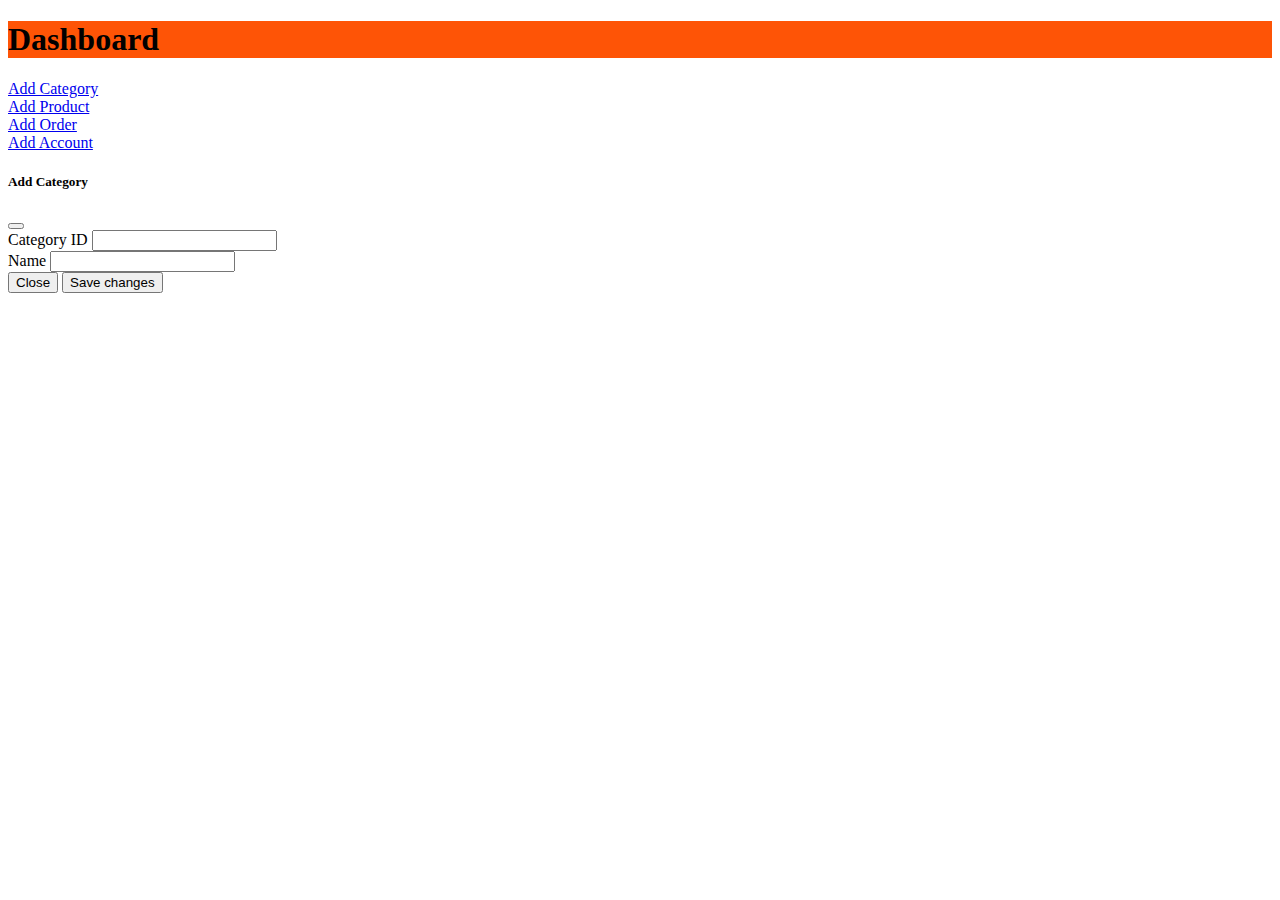
<file: src/main/resources/templates/index.html>
<!DOCTYPE html>
<html th:replace="layout/masterLayout :: layout(~{::main})"
      xmlns:th="http://www.thymeleaf.org">
<body>

<main role="main">
<!--  style="color: #fe5406"  -->
  <section class="text-white py-3" style="background-color: #fe5406" >
   <div class="container">
     <h1><i class="fas fa-tachometer-alt"></i>Dashboard</h1>
   </div>
  </section>
    <section class="bg-light py-5">
        <div class="container">
            <div class="row">
                <div class="col-md-3">
                    <a href="#"
                       data-bs-toggle="modal"
                       data-bs-target="#addCategoryModal"
                        class="btn btn-secondary w-100 rounded">
                        <i class="fas fa-plus me-2"></i>
                        Add Category</a>
                </div>
                <div class="col-md-3">
                    <a href="#"
                       data-bs-toggle="modal"
                       data-bs-target="#addProductModal"
                       class="btn btn-success w-100 rounded">
                        <i class="fas fa-plus me-2"></i>
                        Add Product</a>
                </div>
                <div class="col-md-3">
                    <a href="#"
                       data-bs-toggle="modal"
                       data-bs-target="#addUserModal"
                       class="btn btn-warning w-100 rounded">
                        <i class="fas fa-plus me-2"></i>
                        Add Order</a>
                </div>
                <div class="col-md-3">
                    <a href="#"
                       data-bs-toggle="modal"
                       data-bs-target="#addUserModal"
                       class="btn btn-danger w-100 rounded">
                        <i class="fas fa-plus me-2"></i>
                        Add Account</a>
                </div>

            </div>
        </div>

    </section>


<!----------------------------------------- Category modal--------------------------->
    <section>
        <div id="addCategoryModal"  class="modal fade" tabindex="-1">
            <div class="modal-dialog modal-lg">
                <div class="modal-content">
                    <form th:action="@{/save-category}" th:object="${category}" method="post">
                        <div class="modal-header text-white bg-secondary">
                            <h5 class="modal-title">Add Category</h5>
                            <button type="button" class="btn-close" data-bs-dismiss="modal" >
                            </button>
                        </div>
                        <div class="modal-body">
                          <div class="mb-3">
                              <label for="id" class="form-label">Category ID</label>
                              <input type="text" id="id"
                              th:field="*{id}" class="form-control">
                          </div>
                            <div class="mb-3">
                                <label for="name" class="form-label">Name</label>
                                <input type="text" id="name"
                                       th:field="*{name}" class="form-control">
                            </div>
                        <div class="modal-footer">
                            <button type="button" class="btn btn-secondary" data-bs-dismiss="modal">Close</button>
                            <button type="submit" class="btn btn-secondary">Save changes</button>
                        </div>
                        </div>
                    </form>

                </div>
            </div>
        </div>

    </section>


</main>

</body>

</html>
</file>
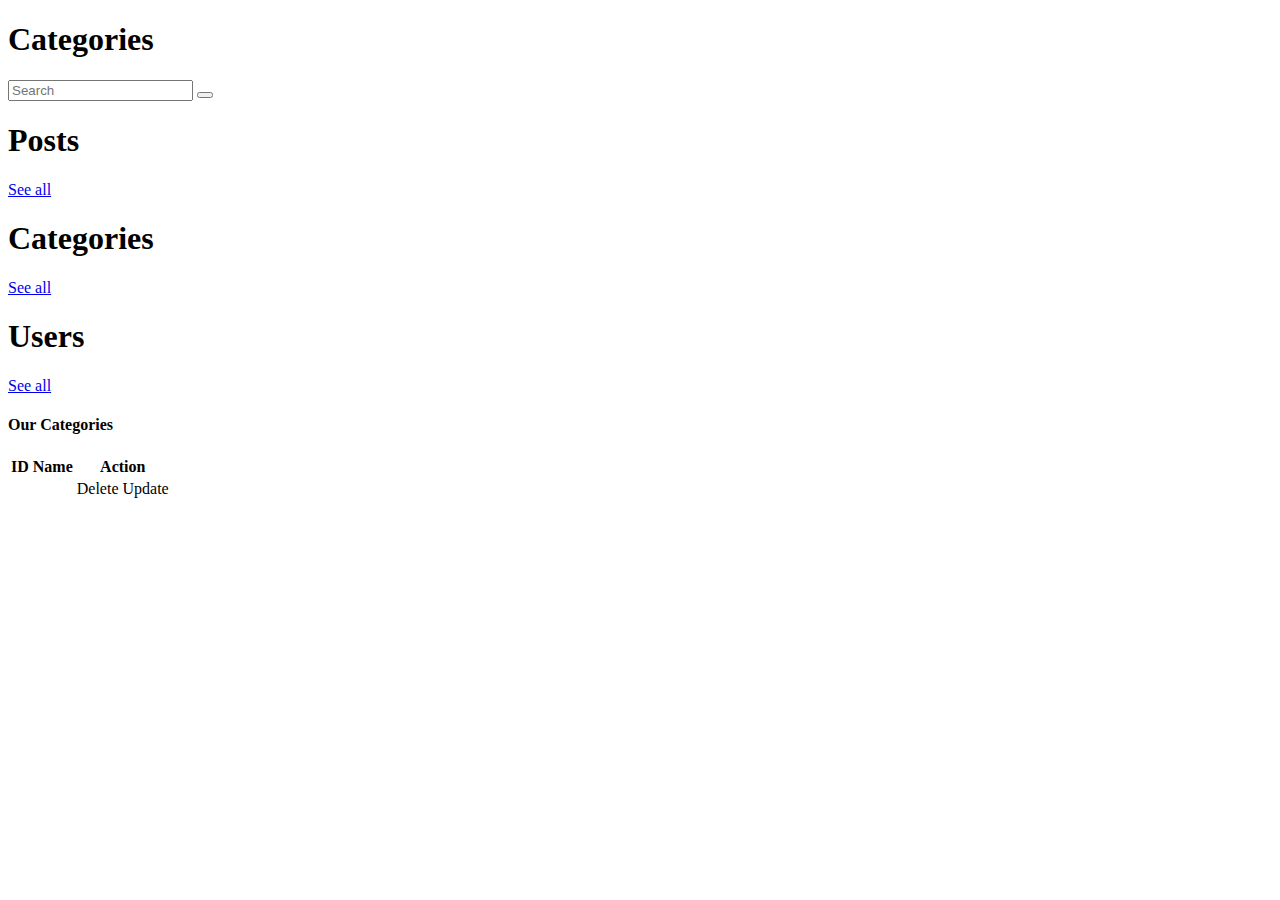
<file: src/main/resources/templates/categories.html>
<!DOCTYPE html>
<html th:replace="layout/masterLayout :: layout(~{::main})"
      xmlns:th="http://www.thymeleaf.org">


<body>
<main role="main">
    <section class="bg-secondary text-white py-3">
        <div class="container">
            <h1>
                <i class="fab fa-product-hunt"></i>Categories
            </h1>
        </div>

    </section>
    <section class="bg-light py-4">
        <div class="container">
            <div class="row">
                <div class="offset-9 col-md-3">
                    <div class="input-group">
                        <input type="text" placeholder="Search" class="form-control" >
                        <button type="submit"><i class="fas fa-search"></i></button>
<!--                        <span class="input-group-text bg-secondary text-white">To look for</span>-->
                    </div>

                </div>
            </div>
        </div>

    </section>
    <section class="mt-3">
        <div class="container mt-2">
            <div class="row">
        <div class="col-md-3">
            <div class="card bg-primary text-white text-center mb-3">
                <h1>Posts</h1>
                <p class="display-4">
                    <i class="fas fa-pencil-alt me-2"></i>
                    <span th:text="${categories.size()}"></span>
                </p>
                <a href="#" class="btn btn-outline-success">See all</a>
            </div>
            <div class="card bg-success text-white text-center mb-3">
                <h1>Categories</h1>
                <p class="display-4">
                    <i class="fas fa-plus me-2"></i>
                    <span th:text="${categories.size()}"></span>
                </p>
                <a href="#" class="btn btn-outline-warning">See all</a>
            </div>
            <div class="card bg-warning text-white text-center mb-3">
                <h1>Users</h1>
                <p class="display-4">
                    <i class="fas fa-pencil-alt me-2"></i>
                    <span th:text="${categories.size()}"></span>
                </p>
                <a href="#" class="btn btn-outline-warning">See all</a>
            </div>

        </div>
                <div class="col-md-3"></div>

        <div class="col-md-6">     <div class="row">
            <div class="col">
                <div class="card">
                    <div class="card-header">
                        <h4>Our Categories</h4>
                    </div>
                    <form th:object="${category}" th:action="@{/save-category}" method="post">
                        <table class="table table-striped">
                            <thead class="table-dark">
                            <tr>
                                <th>ID</th>
                                <th>Name</th>
                                <th colspan="2">Action</th>
                            </tr>

                            </thead>
                            <tbody>
                            <tr th:each="c: ${categories}">
                                <td th:text="${c.id}"></td>
                                <td th:text="${c.name}"></td>
                                <td><a class="btn btn-outline-danger" th:href="@{'/category/delete?id= '+${c.id}}">Delete</a></td>
                                <td><a class="btn btn-outline-success" th:href="@{'/category/update/'+ ${c.id }}">Update</a></td>


                            </tr>
                            </tbody>

                        </table>

                    </form>

                </div>
            </div>
        </div></div>
            </div>
        </div>



    </section>
</main>

</body>
</html>
</file>
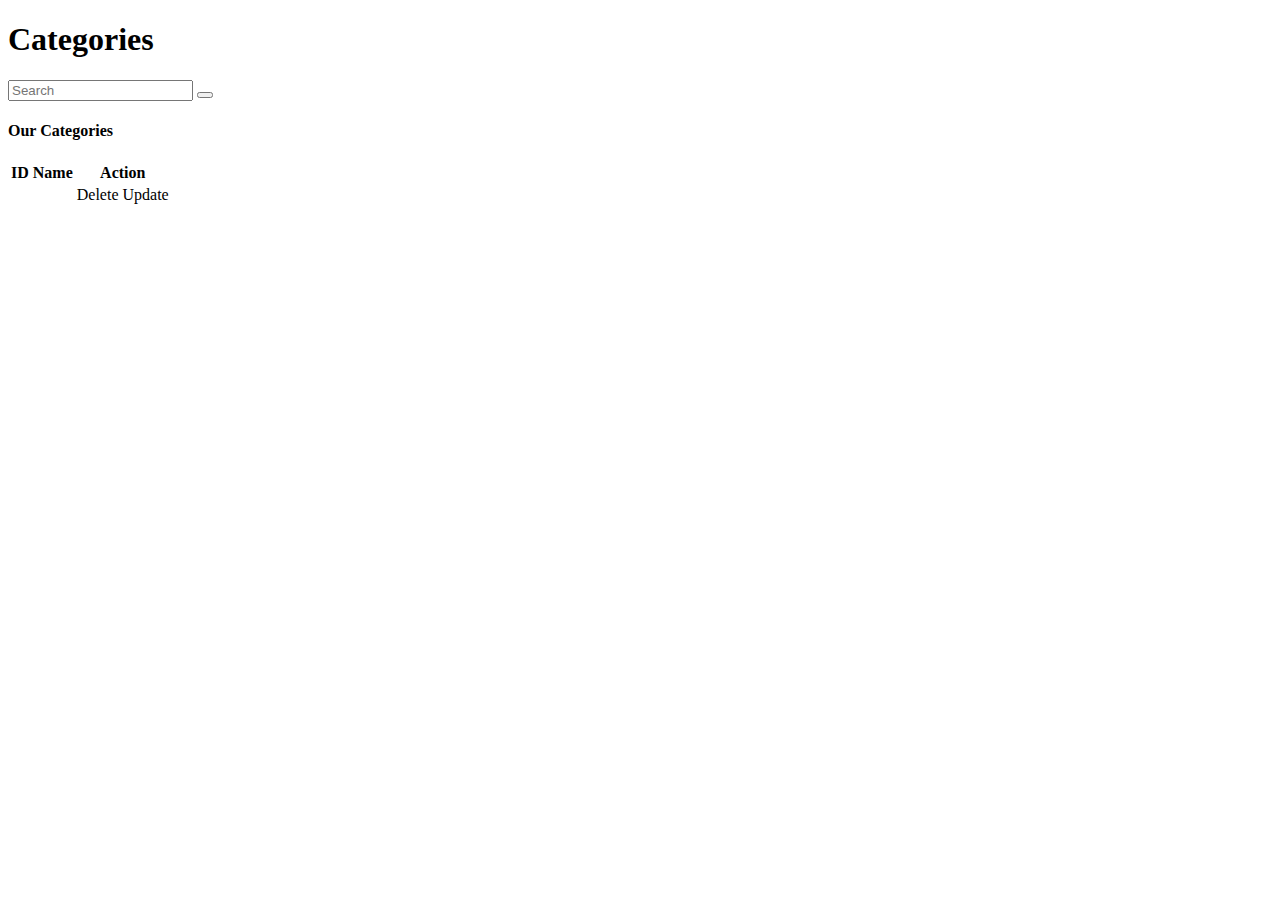
<file: src/main/resources/templates/updateCategory.html>
<!DOCTYPE html>
<html th:replace="layout/masterLayout :: layout(~{::main})"
      xmlns:th="http://www.thymeleaf.org">

<body>

<main role="main">
    <section class="bg-secondary text-white py-3">
        <div class="container">
            <h1>
                <i class="fab fa-product-hunt"></i>Categories
            </h1>
        </div>

    </section>
    <section class="bg-light py-4">
        <div class="container">
            <div class="row">
                <div class="offset-9 col-md-3">
                    <div class="input-group">
                        <input type="text" placeholder="Search" class="form-control" >
                        <button type="submit"><i class="fas fa-search"></i></button>
                    </div>

                </div>
            </div>
        </div>

    </section>
    <section class="mt-4">

        <div class="mt-3 col-md-6 offset-5">
            <div class="row">
                <div class="col">
                    <div class="card">
                        <div class="card-header">
                            <h4>Our Categories</h4>
                        </div>
                        <form th:object="${category}"  th:action="@{/update/category}" method="post">

                            <table class="table table-striped">
                                <thead class="table-dark">
                                <tr>
                                    <th>ID</th>
                                    <th>Name</th>
                                    <th colspan="2">Action</th>
                                </tr>

                                </thead>
                                <tbody>
                                <tr>
                                    <td th:text="${id}"></td>
                                    <td th:text="${category.name}"></td>
                                    <td><a class="btn btn-outline-danger" th:href="@{'/category/delete?id= '+${category.id}}">Delete</a></td>
                                    <td><a class="btn btn-outline-success" th:href="@{'/category/update/'+ ${category.id}}">Update</a></td>


                                </tr>
                                </tbody>

                            </table>

                        </form>

                    </div>
                </div>
            </div>
        </div>
        <div class=" container mt-3"></div>

    </section>
</main>

</body>
</html>
</file>
